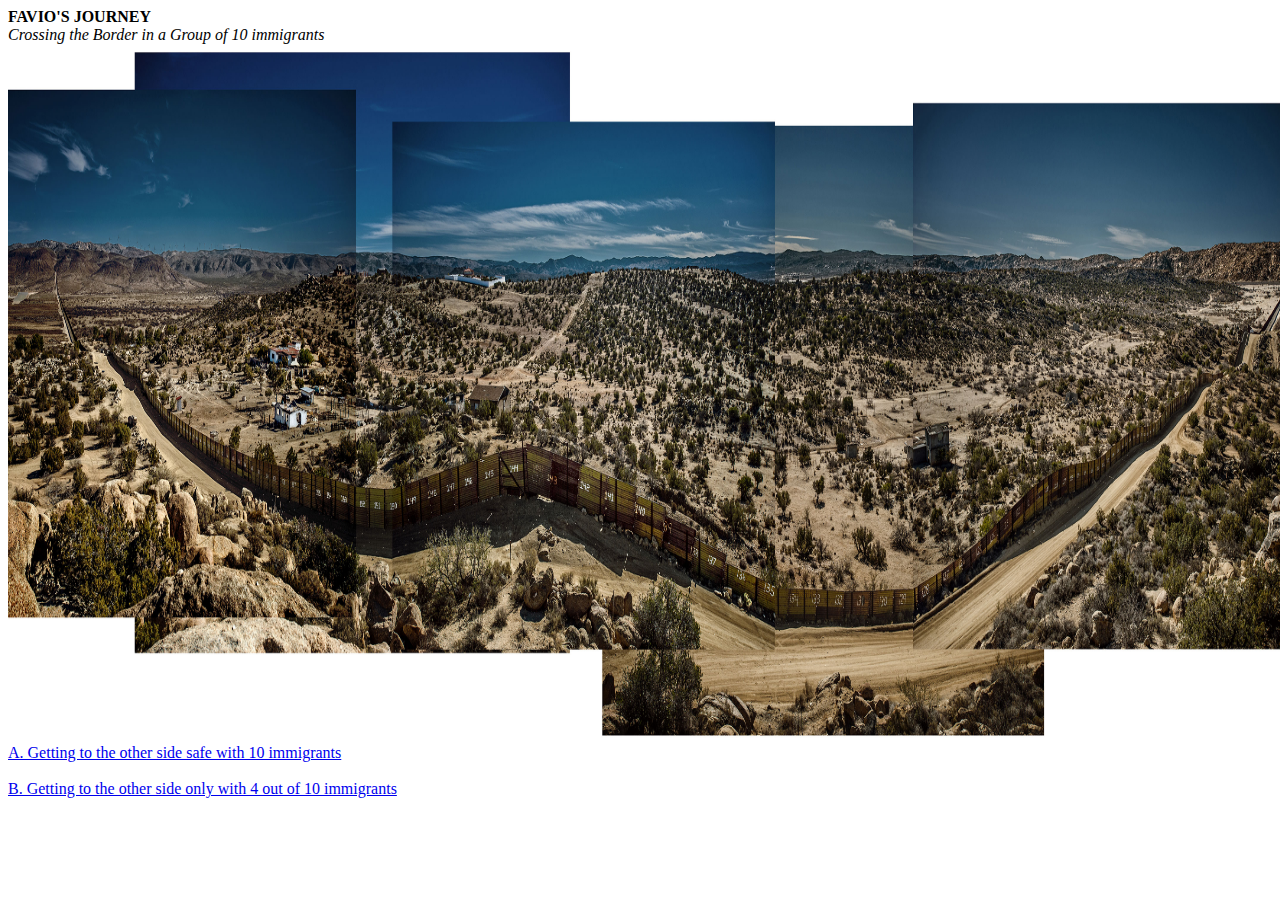
<file: index.html>
<html>

<body>

<head><title>Home Page</title><head>


	<hl><b>FAVIO'S JOURNEY</b>
	<i><br>Crossing the Border in a Group of 10 immigrants</br></i>
	<img src="images/mexico.jpg" width=1300px height=700px>
	
	
	<hl><a href="walking.html">A. Getting to the other side safe with 10 immigrants<a><hl>


	<br><br><hl><a href="escape.html">B. Getting to the other side only with 4 out of 10 immigrants<a><hl>



	 <body>
</file>
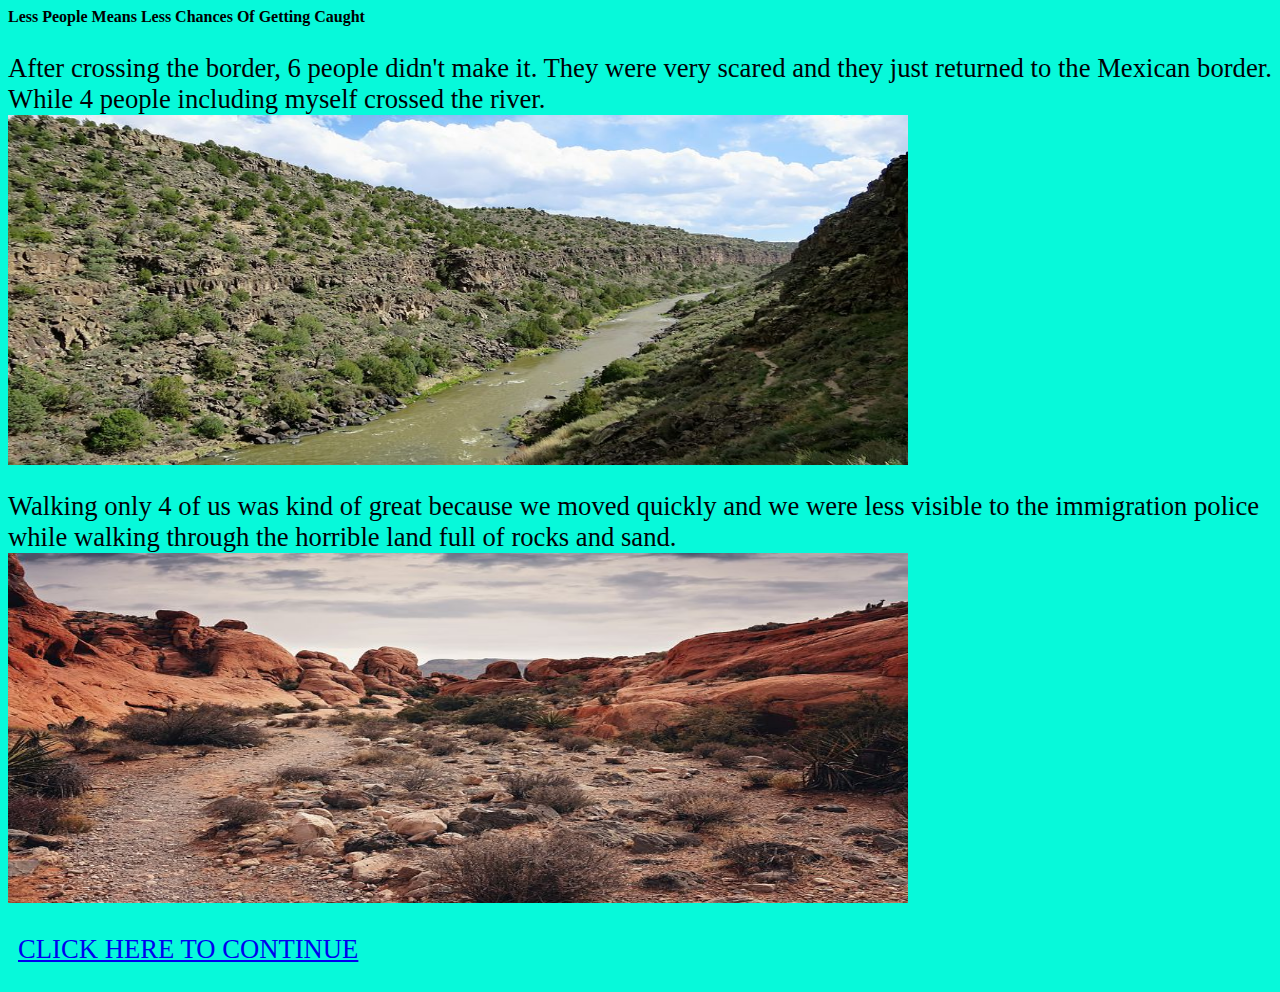
<file: escape.html>
<html>
<body>
	<head><title>escape</title>
		<link rel="stylesheet" type="text/css" href="styles.css">
		<hl><b>Less People Means Less Chances Of Getting Caught</b>

			<br><p>After crossing the border, 6 people didn't make it. They were very scared and they just returned to the Mexican border. While 4 people including myself crossed the river.

<img src="images/river.jpg" width="900px" height="350px">

				<br><p> Walking only 4 of us was kind of great because we moved quickly and we were less visible to the immigration police while walking through the horrible land full of rocks and sand.

<img src="images/sand.jpg" width="900px" height="350px">

			<br><br><hl><a href="nyc.html"> CLICK HERE TO CONTINUE<a></hl>

				<body>
</file>
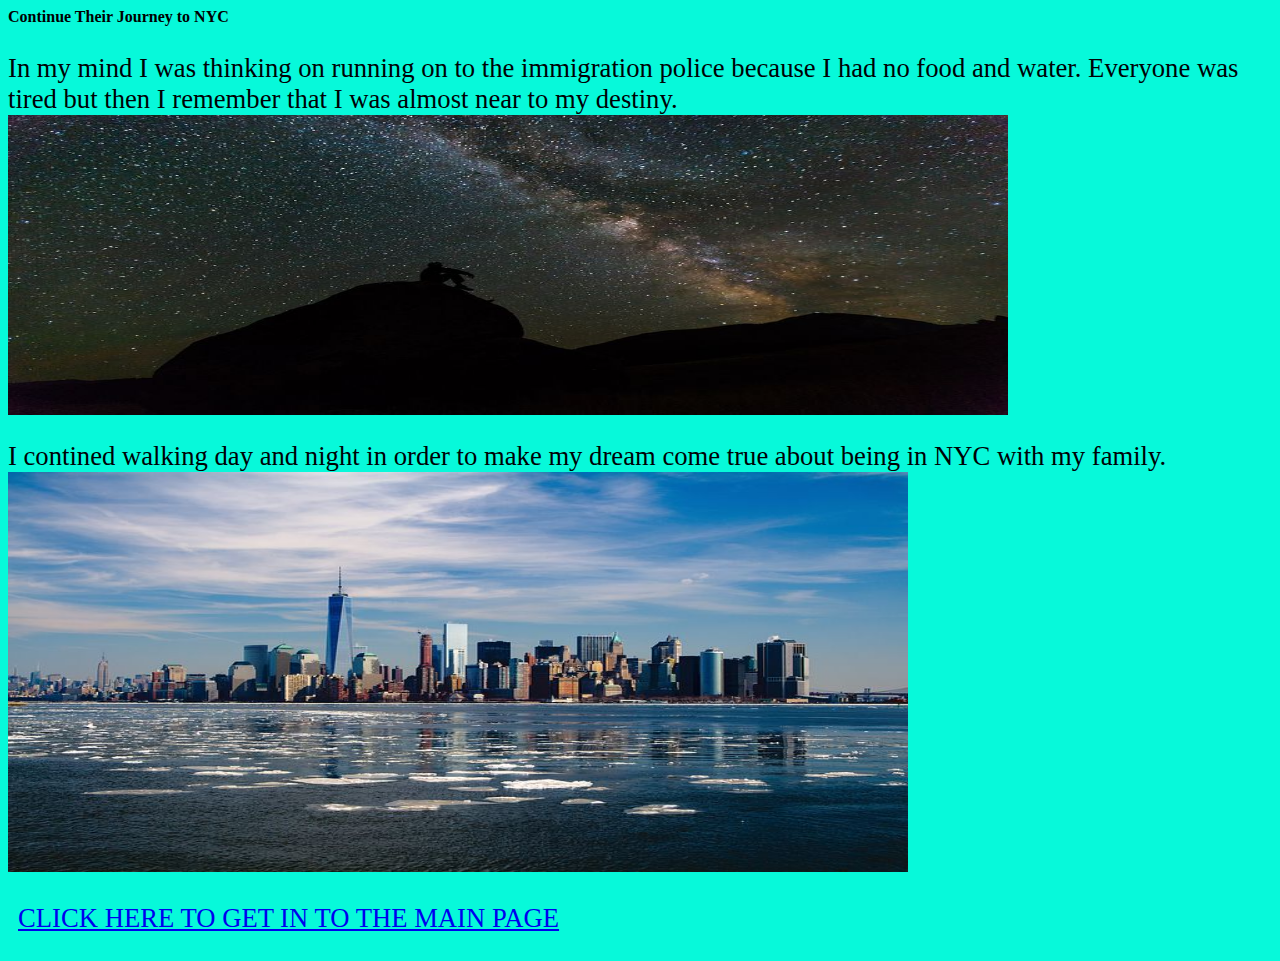
<file: nyc.html>
<html>
<body>
	<head><title>NYC</title>
		<link rel="stylesheet" type="text/css" href="styles.css">
		<hl><b>Continue Their Journey to NYC</b>
			
	<br><p> In my mind I was thinking on running on to the immigration police because I had no food and water. Everyone was tired but then I remember that I was almost near to my destiny. 

<img src="images/man.jpg" width="1000px" height="300px">

<br><p> I contined walking day and night in order to make my dream come true about being in NYC with my family.

<img src="images/nyc.jpg" width="900px" height="400px">

<br><br><hl><a href="index.html"> CLICK HERE TO GET IN TO THE MAIN PAGE<a></hl>

 <body>
</file>
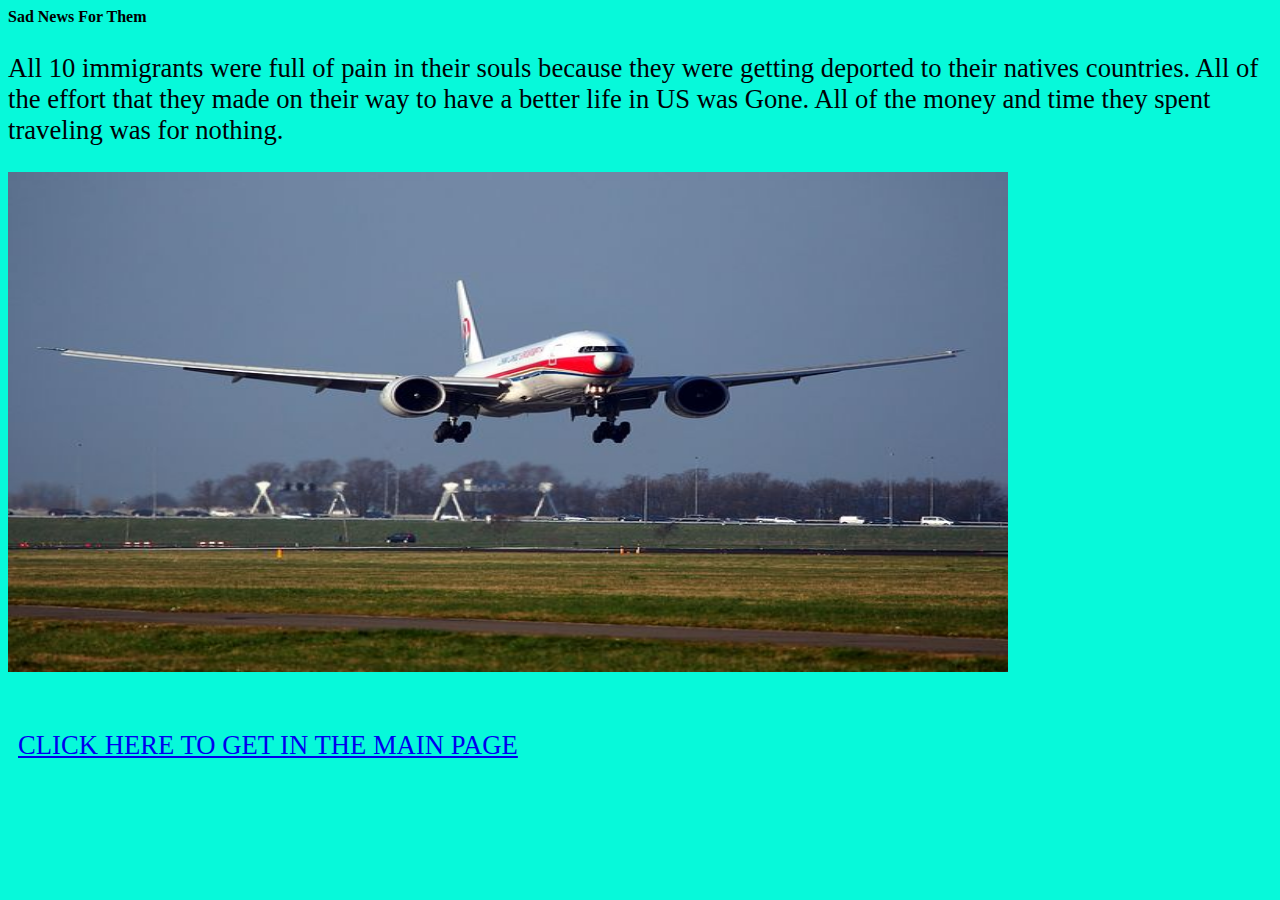
<file: sendback.html>
<html>
<body>
	<head><title>send back</title>
		<link rel="stylesheet" type="text/css" href="styles.css">
		<hl><b>Sad News For Them</b>
			<br><p> All 10 immigrants were full of pain in their souls because they were getting deported to their natives countries. All of the effort that they made on their way to have a better life in US was Gone. All of the money and time they spent traveling was for nothing.
				<P>

<img src="images/plane.jpg" width="1000px" height="500px">
<p><br><hl><a href="index.html"> CLICK HERE TO GET IN THE MAIN PAGE<a></hl>

				<body>
</file>
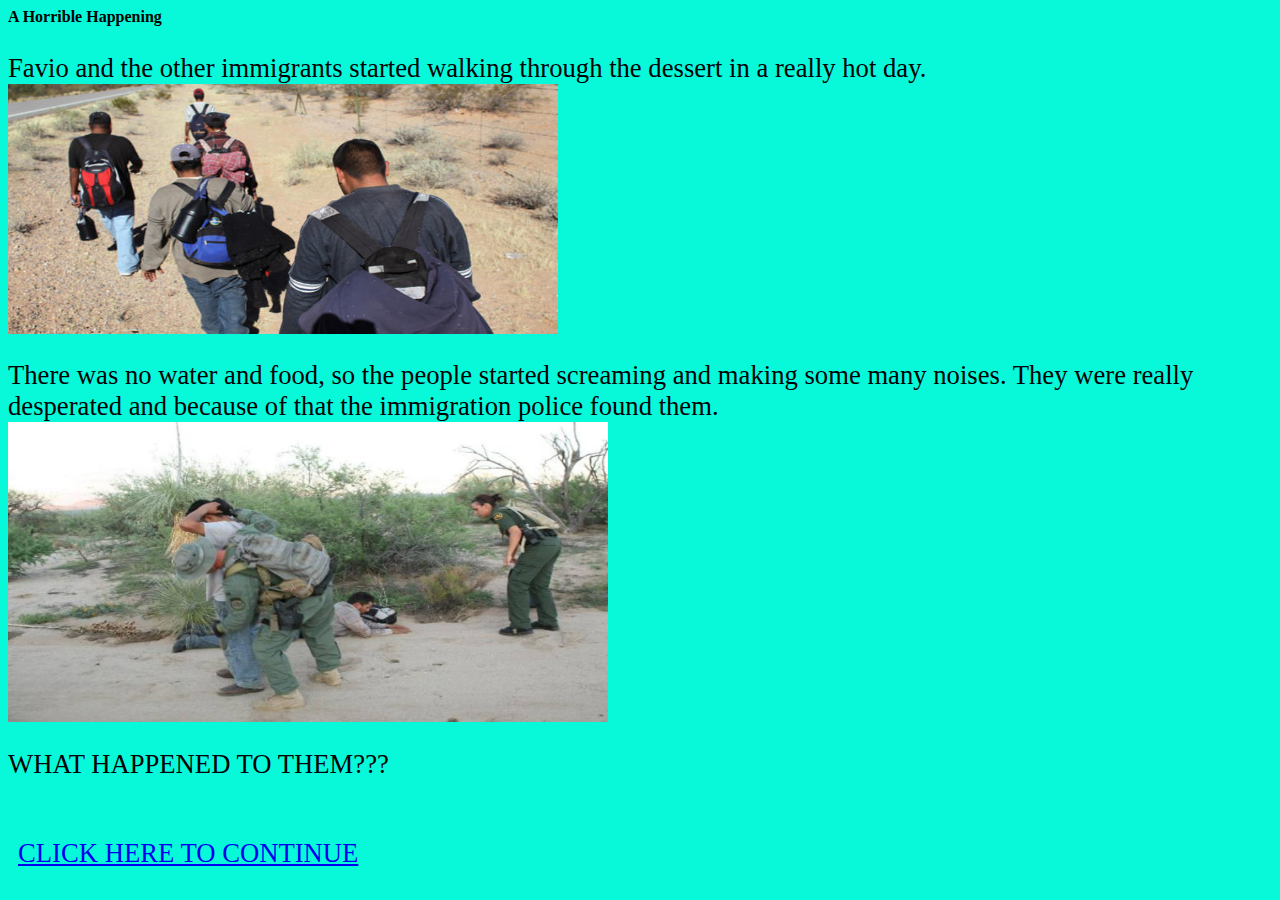
<file: walking.html>
<html>
<body>
	<head><title>walking</title>
<link rel="stylesheet" type="text/css" href="styles.css">

		<hl><b>A Horrible Happening</b>

<br><p>Favio and the other immigrants started walking through the dessert in a really hot day.

	<br><img src="images/water.jpg" width="550px" height="250px">

	<p>There was no water and food, so the people started screaming and making some many noises.
		They were really desperated and because of that the immigration police found them.

		<img src="images/police.jpg" width="600px" height="300px">
		<p>WHAT HAPPENED TO THEM???

		<p><br><hl><a href="sendback.html"> CLICK HERE TO CONTINUE<a></hl>

	<body>
</file>
<file: styles.css>
h2{color: #88968c; font-family: Cooper Std;}      
a{padding: 10px}
body{background: #07f9da;}
p{font-family: Marker Felt; color: #000105} p{font-size: 20pt;}
</file>
